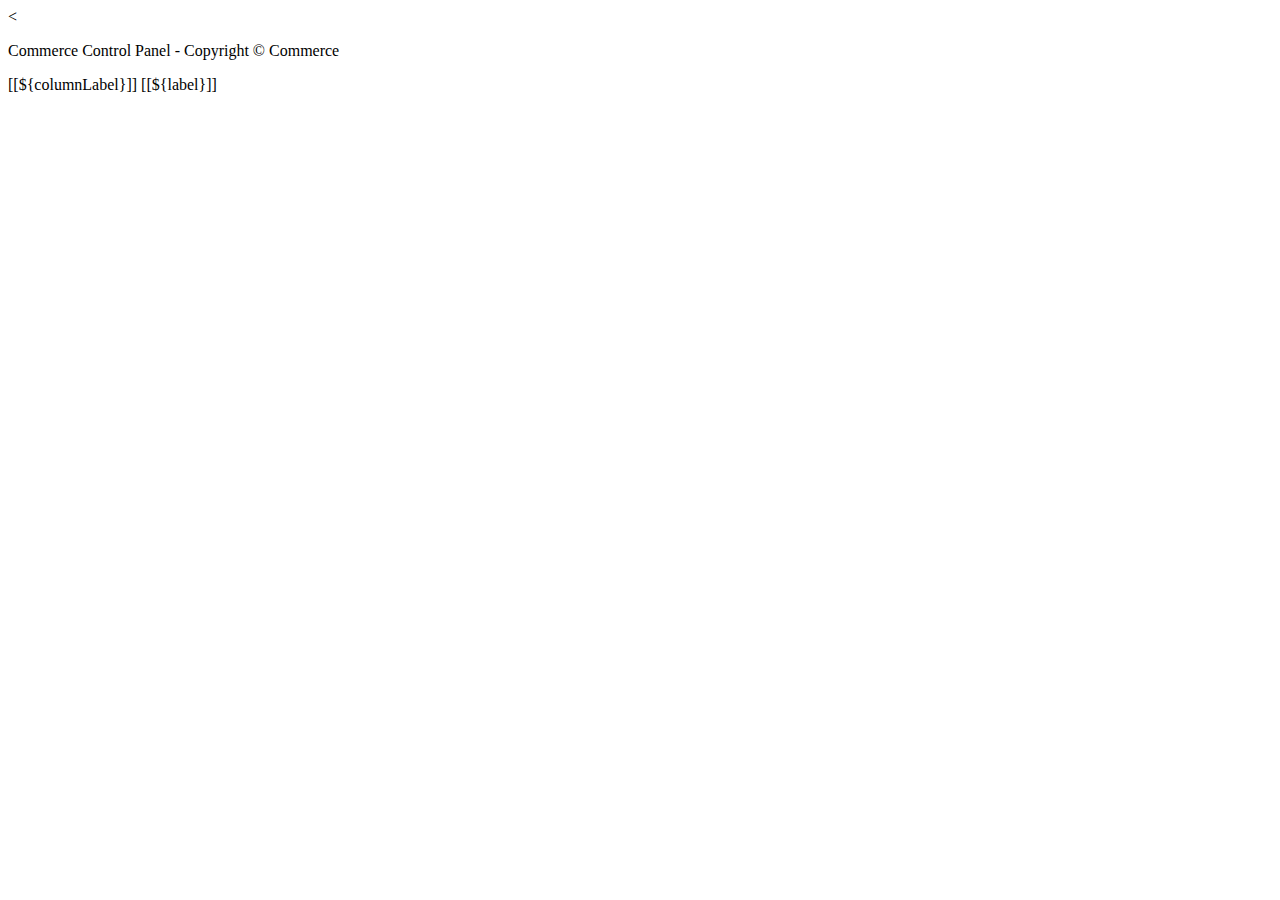
<file: CommerceWebParent/CommerceBackEnd/src/main/resources/templates/fragments.html>
<!DOCTYPE html>
<html  xmlns:th="http://www.thymeleaf.org">
    <head th:fragment="page_head(title)">
        <meta http-equiv="Content-Type" content="text/html; charset=UTF-8">
        <meta name="viewport" content="width=device-width,initial-scale=1.0, minimum-scale=1.0">

        <title>[[${title}]]</title>

        <<link rel="stylesheet" type="text/css" th:href="@{/webjars/bootstrap/css/bootstrap.min.css}" />
        <link rel="stylesheet" type="text/css" th:href="@{/fontawesome/all.css}" />
        <link rel="stylesheet" type="text/css" th:href="@{/style.css}" />
        <script type="text/javascript" th:src="@{/webjars/jquery/jquery.min.js}" ></script>
        <script type="text/javascript" th:src="@{/webjars/bootstrap/js/bootstrap.min.js}" ></script>
        <script type="text/javascript" th:src="@{js/common.js}" ></script>
    </head>
<body>
<div th:fragment="footer" class="text-center">
    <p> Commerce Control Panel - Copyright &copy; Commerce</p>
</div>

<th th:fragment="column_link(fieldName, columnLabel,removeTag)" th:remove="${removeTag}">
    <a class="text-white"
       th:href="@{'/users/page/' + ${currentPage} + '?sortField=' + ${fieldName}  +'&sortDir=' + ${sortField != fieldName ? sortDir : reverseSortDir} + ${keyword != null ? '&keyword=' + keyword : ''}}">
        [[${columnLabel}]]
    </a>
    <span th:if="${sortField == fieldName}"
          th:class="${sortDir == 'asc' ? 'fas fa-sort-up' : 'fas fa-sort-down'}" ></span>
</th>

<a th:fragment="page_link(pageNum, label)"
   class="page-link"
   th:href="@{'/users/page/' + ${pageNum} + '?sortField=' + ${sortField} + '&sortDir=' + ${sortDir} + ${keyword != null ? '&keyword=' + keyword : ''}}">[[${label}]]</a>

    <div th:fragment="user_photos" th:remove="tag">
        <span th:if="${user.photos == null}" class="fas fa-portrait fa-3x icon-silver"></span>
        <img th:if="${user.photos != null}" th:src="@{${user.photosImagePath}}"
             style="width: 100px" />
    </div>

    <div th:fragment="user_status" th:remove="tag">
        <a th:if="${user.enabled == true}" class="fas fa-check-circle fa-2x icon-green"
           th:href="@{'/users/' + ${user.id} + '/enabled/false'}"
           title="Disable this user"
        ></a>

        <a th:if="${user.enabled == false}" class="fas fa-circle fa-2x icon-dark"
           th:href="@{'/users/' + ${user.id} + '/enabled/true'}"
           title="Enable this user"
        ></a>
    </div>

    <div th:fragment="user_actions" th:remove="tag">
        <a class="fas fa-edit fa-2x icon-green" th:href="@{'/users/edit/' + ${user.id}}"
           title="Edit this user"></a>
        &nbsp;
        <a class="fas fa-trash fa-2x icon-dark link-delete"
           th:href="@{'/users/delete/' + ${user.id}}"
           th:userId="${user.id}"
           title="Delete this user"></a>
    </div>
</body>
</html>
</file>
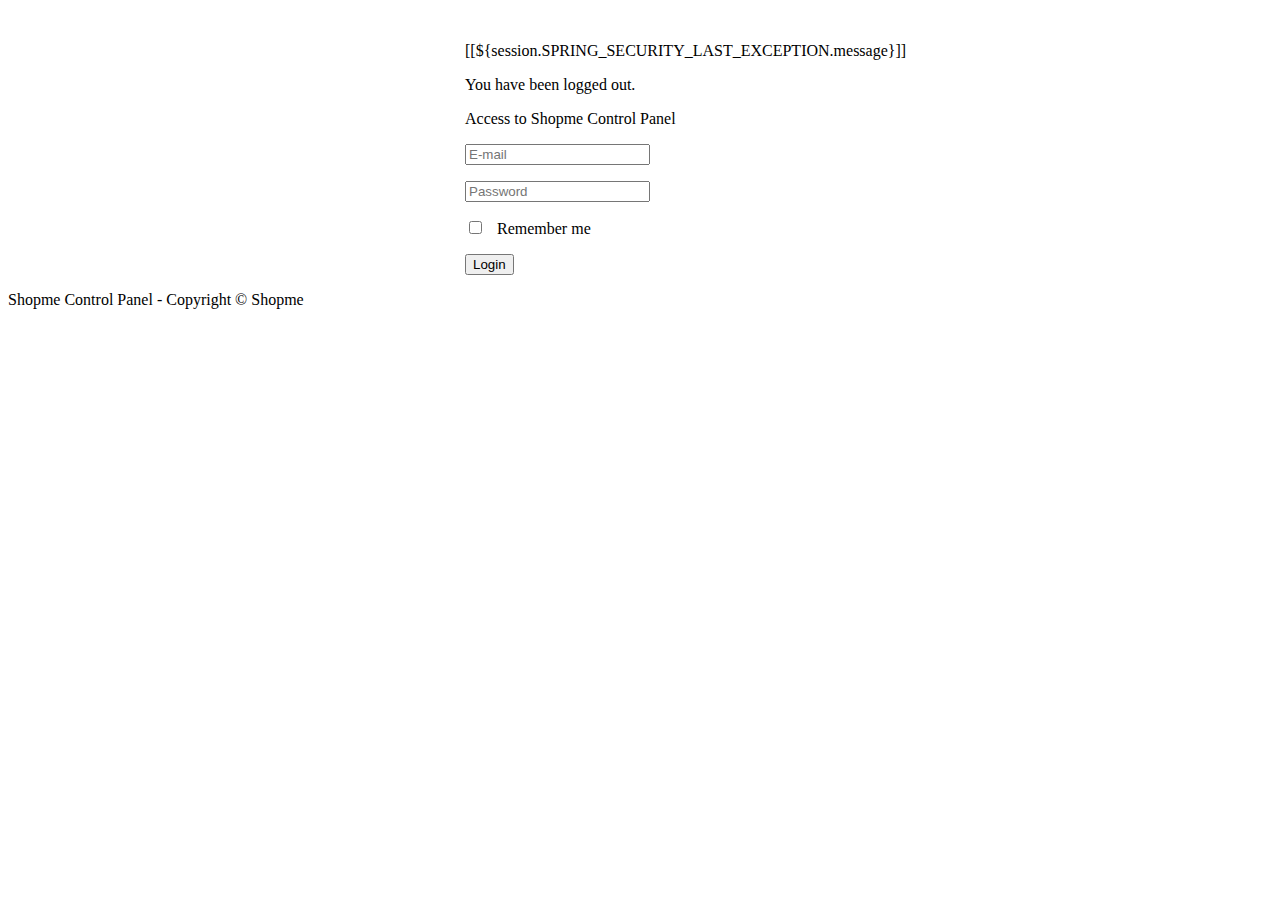
<file: CommerceWebParent/CommerceBackEnd/src/main/resources/templates/login.html>
<!DOCTYPE html>
<html xmlns:th="http://www.thymeleaf.org">
<head>
    <meta http-equiv="Content-Type" content="text/html; charset=UTF-8">
    <meta name="viewport" content="width=device-width,initial-scale=1.0, minimum-scale=1.0">

    <title>Login - Shopme Admin</title>

    <link rel="stylesheet" type="text/css" th:href="@{/webjars/bootstrap/css/bootstrap.min.css}" />
</head>
<body>
<div class="container-fluid text-center">

    <div>
        <img th:src="@{/images/ShopmeAdminBig.png}" />
    </div>

    <form th:action="@{/login}" method="post" style="max-width: 350px; margin: 0 auto">
        <div th:if="${param.error}">
            <p class="text-danger">[[${session.SPRING_SECURITY_LAST_EXCEPTION.message}]]</p>
        </div>
        <div th:if="${param.logout}">
            <p class="text-warning">You have been logged out.</p>
        </div>
        <div class="border border-secondary rounded p-3">
            <p>Access to Shopme Control Panel</p>
            <p>
                <input type="email" name="email" class="form-control" placeholder="E-mail" required />
            </p>
            <p>
                <input type="password" name="password" class="form-control" placeholder="Password" required />
            </p>
            <p>
                <input type="checkbox" name="remember-me" /> &nbsp; Remember me
            </p>
            <p>
                <input type="submit" value="Login" class="btn btn-primary" />
            </p>
        </div>
    </form>

    <div>
        <p>Shopme Control Panel - Copyright &copy; Shopme</p>
    </div>

</div>
</body>
</html>
</file>
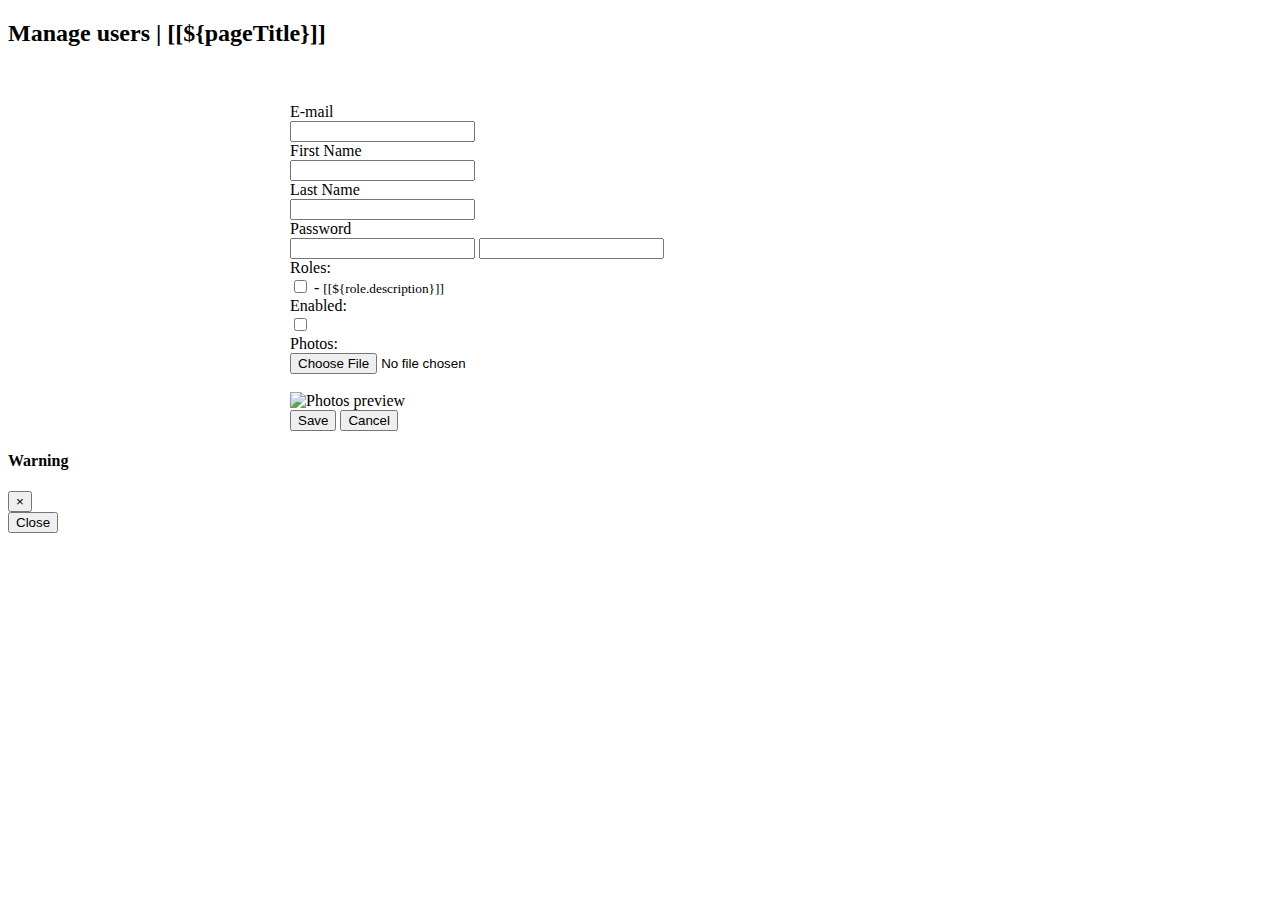
<file: CommerceWebParent/CommerceBackEnd/src/main/resources/templates/user_form.html>
<!DOCTYPE html>
<html xmlns:th="http://www.thymeleaf.org">

<head th:replace="fragments :: page_head(${pageTitle})"></head>
<body>
<div class="container-fluid">
    <div th:replace="navigation :: menu">
    <h2>Manage users | [[${pageTitle}]]</h2>
</div>

<br/>
    <br/>


    <form th:action="@{/users/save}" method="post" style="max-width: 700px; margin: 0 auto"
          enctype="multipart/form-data"
        th:object="${user}" onsubmit="return checkEmailUnique(this);">
        <input type="hidden" th:field="*{id}"/>
        <div class="border border-secondary rounded p-3">
        <div class="form-group row">
            <label class="col-sm-4 col-form-label">E-mail</label>
            <div class="col-sm-8">
                <input type="email" class="form-control" th:field="*{email}" required minlength="8" maxlength="128"/>
            </div>
        </div>
            <div class="form-group row">
                <label class="col-sm-4 col-form-label">First Name</label>
                <div class="col-sm-8">
                    <input type="text" class="form-control" th:field="*{firstName}" required minlength="2" maxlength="45"/>
                </div>
            </div>
            <div class="form-group row">
                <label class="col-sm-4 col-form-label">Last Name</label>
                <div class="col-sm-8">
                    <input type="text" class="form-control" th:field="*{lastName}" required minlength="2" maxlength="45"/>
                </div>
            </div>
            <div class="form-group row">
                <label class="col-sm-4 col-form-label">Password</label>
                <div class="col-sm-8">
                    <input th:if="${user.id == null}" type="password" class="form-control" th:field="*{password}" required minlength="4" maxlength="20"/>
                    <input th:if="${user.id != null}" type="password" class="form-control" th:field="*{password}"  minlength="4" maxlength="20"/>
                </div>
            </div>

            <div class="form-group row">
                <label class="col-sm-4 col-form-label">Roles:</label>
                <div class="col-sm-8">
                    <th:block th:each="role: ${listRoles}">
                        <input type="checkbox" th:field="*{roles}"
                        th:text="${role.name}"
                        th:value="${role.id}"
                        class="m-2"/>
                        - <small>[[${role.description}]]</small>
                        <br/>
                    </th:block>
                </div>
            </div>

            <div class="form-group row">
                <label class="col-sm-4 col-form-label"> Enabled: </label>
                <div class="col-sm-8">
                    <input type="checkbox" th:field="*{enabled}" />
                </div>
            </div>

            <div class="form-group row">
                <label class="col-sm-4 col-form-label"> Photos: </label>
                <div class="col-sm-8">
                    <input type="hidden" th:field="*{photos}">
                    <input type="file" id="fileImage"
                      name="image"     accept="image/png, image/jpeg"
                    class="mb-2"/>
                    <br/>
                    <br/>
                    <img id="thumbnail" alt="Photos preview" th:src="@{${user.photosImagePath}}"
                    class="img-fluid"/>
                </div>
            </div>
            <div class="text-center">
                <input type="submit" value="Save" class="btn btn-primary m-3" />
                <input type="button" value="Cancel" class="btn btn-secondary" id="buttonCancel">
            </div>
        </div>
    </form>

    <div class="modal fade text-center" id="modalDialog">
        <div class="modal-dialog">
            <div class="modal-content">
                <div class="modal-header">
                    <h4 class="modal-title" id="modalTitle"> Warning</h4>
                    <button type="button" class="close" data-dismiss="modal"> &times;</button>
                </div>
                <div class="modal-body">
                    <span id="modalBody"></span>
                </div>
                <div class="modal-footer">
                    <button type="button" class="btn btn-danger" data-dismiss="modal"> Close</button>
                </div>
            </div>
        </div>
    </div>

    <div th:replace="fragments :: footer"></div>
<script type="text/javascript">
    $(document).ready(function () {
        $("#buttonCancel").on("click",function (){
            window.location = "[[@{/users}]]"
        });

        $("#fileImage").change(function () {
           fileSize = this.files[0].size;

           if (fileSize > 1048576) {
               this.setCustomValidity("You must choose an image less than 1MB");
               this.reportValidity();

           } else {
               this.setCustomValidity("");
               showImageThumbnail(this);
           }
        });
    });

    function showImageThumbnail(fileInput) {
        var file = fileInput.files[0];
        var reader = new FileReader();
        reader.onload = function(e) {
            $("#thumbnail").attr("src", e.target.result);
        };
        reader.readAsDataURL(file);
    }

    function checkEmailUnique(form) {
        url = "[[@{/users/check_email}]]";

        userEmail = $("#email").val();
        csrfValue = $("input[name='_csrf']").val();
        userId = $("#id").val();

        params = {id: userId, email: userEmail, _csrf: csrfValue}

        $.post(url, params, function (response) {
            if (response === "OK") {
               form.submit();
            } else if (response === "Duplicated") {
                showModalDialog("Warning", "There is another user having the email" + userEmail);
            } else {
                showModalDialog("Error", "Unknow response from server");
            }
        }).fail(function () {
            showModalDialog("Error", "Could not connect to server");
        });
        return false;
    }

    function showModalDialog(title, message) {
        $("#modalTitle").text(title);
        $("#modalBody").text(message);
        $("#modalDialog").modal();
    }
</script>
</body>
</html>
</file>
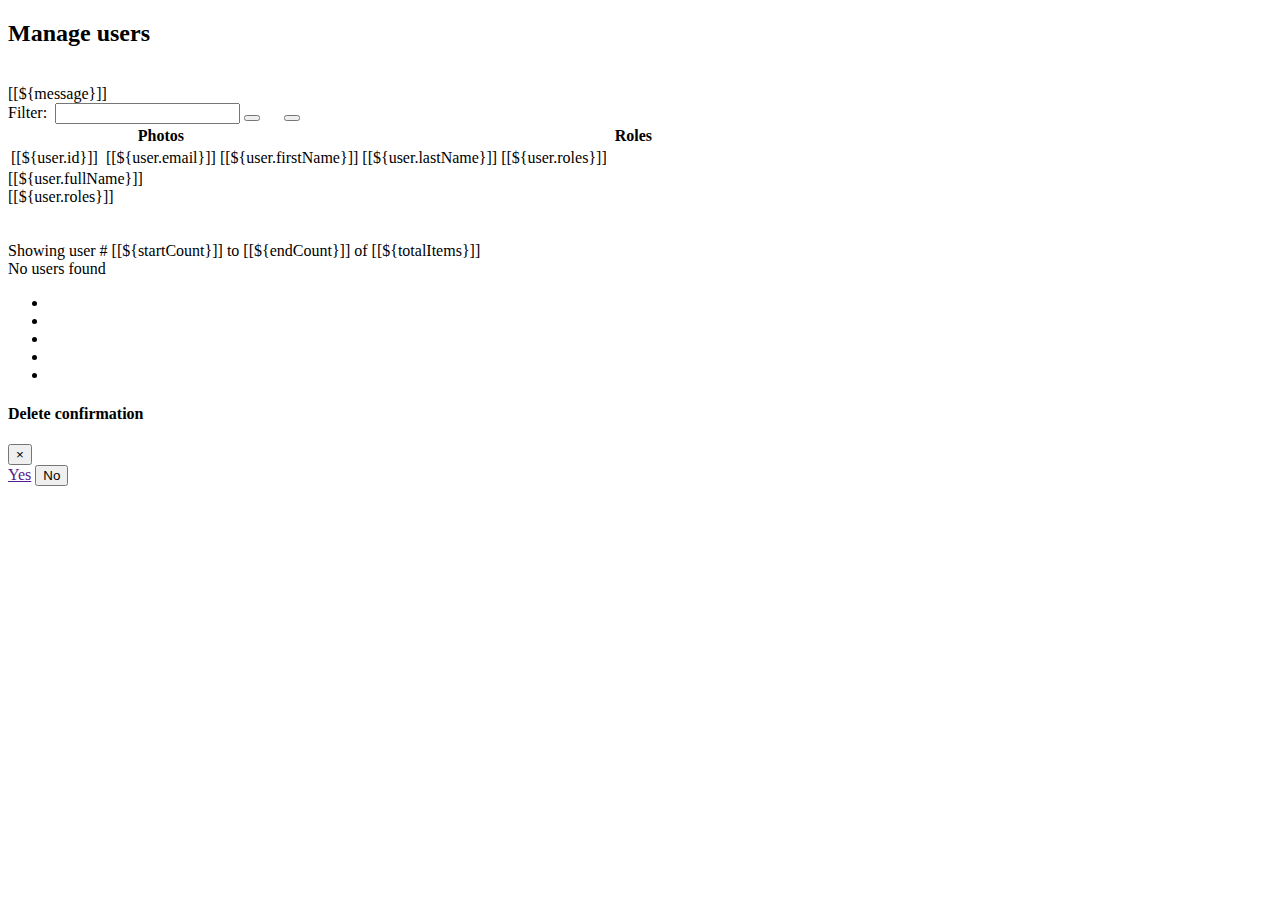
<file: CommerceWebParent/CommerceBackEnd/src/main/resources/templates/users.html>
<!DOCTYPE html>
<html xmlns:th="http://www.thymeleaf.org">
<head th:replace="fragments :: page_head('Commerce Control Panel')"></head>
<body>
<div class="container-fluid">
    <div th:replace="navigation :: menu">
    <div>
    <h2>Manage users</h2>
    <a th:href="@{/users/new}" class="fas fa-user-plus fa-2x icon-dark mr-2"> </a>
    &nbsp;&nbsp;
        <a th:href="@{/users/export/csv}" class="fas fa-file-csv fa-2x icon-dark mr-2"> </a>
        &nbsp;&nbsp;
        <a th:href="@{/users/export/pdf}" class="fas fa-file-pdf fa-2x icon-dark"></a>
    </div>
    <div th:if="${message != null}" class="alert alert-success text-center">
        [[${message}]]
    </div>
</div>
<div>
    <form th:action="@{/users/page/1}" class="form-inline m-3">
        <input type="hidden" name="sortField" th:value="${sortField}" />
        <input type="hidden" name="sortDir" th:value="${sortDir}" />
        Filter:&nbsp;
        <input type="search" name="keyword" th:value="${keyword}" class="form-control" required />
        <button type="submit" class="btn btn-primary">
            <i class="fas fa-search"></i>
        </button>
        &nbsp;&nbsp;
        &nbsp;&nbsp;<button type="button" class="btn btn-secondary" onclick="clearFilter()">
        <i class="fas fa-eraser"></i>
    </button>
    </form>
</div>
<div class="full-details">
<div class="table-responsive-sm container-fluid">
    <table class="table table-bordered table-striped table-hover">
        <thead class="thead-dark">
        <tr>
            <th class="hideable-column">
            <th th:replace="fragments :: column_link('id', 'User ID', 'tag')" />
            </th>
            <th>Photos</th>
            <th class="hideable-column">
            <th th:replace="fragments :: column_link('email', 'E-mail', 'tag')" />
            </th>

            <th th:replace="fragments :: column_link('firstName', 'First Name', 'none')" />
            <th th:replace="fragments :: column_link('lastName', 'Last Name', 'none')" />
            <th>Roles</th>
            <th th:replace="fragments :: column_link('enabled', 'Enabled', 'none')" />
            <th></th>
        </tr>
        </thead>
        <tbody>
        <tbody>
        <tr th:each="user : ${listUsers}">
            <td class="hideable-column">[[${user.id}]]</td>
            <td>
                <div th:replace="fragments :: user_photos" />
            </td>
            <td class="hideable-column">[[${user.email}]]</td>
            <td>[[${user.firstName}]]</td>
            <td>[[${user.lastName}]]</td>
            <td>[[${user.roles}]]</td>
            <td>
                <div th:replace="fragments :: user_status" />
            </td>
            <td>
                <div th:replace="fragments :: user_actions" />
            </td>
        </tr>
        </tbody>
    </table>
</div>
</div>
<div class="less-details">
    <div th:each="user : ${listUsers}" class="row m-1">
        <div class="col-4">
            <div th:replace="fragments :: user_photos" />
        </div>
        <div class="col-8">
            <div>[[${user.fullName}]]</div>
            <div>[[${user.roles}]]</div>
            <div class="mt-2">
                <div th:replace="fragments :: user_status" />
                &nbsp;
                <div th:replace="fragments :: user_actions" />
            </div>
        </div>
        <div>&nbsp;</div>
    </div>
</div>

<div class="text-center m-1" th:if="${totalItems > 0}">
    <span> Showing user # [[${startCount}]] to [[${endCount}]] of [[${totalItems}]] </span>
</div>

<div class="text-center m-1" th:unless="${totalItems > 0}">
    <span> No users found</span>
</div>

<div th:if="${totalPages > 1 }">
    <nav>
        <ul class="pagination justify-content-center flex-wrap">
            <li th:class="${currentPage > 1 ? 'page-item' : 'page-item disabled'}">
                <a th:replace="fragments :: page_link(1, 'First')"></a>
            </li>
            <li th:class="${currentPage > 1 ? 'page-item' : 'page-item disabled'}">
                <a th:replace="fragments :: page_link(${currentPage - 1}, 'Previous')"></a>
            </li>

            <li th:class="${currentPage != i ? 'page-item': 'page-item active'}"
                th:each="i : ${#numbers.sequence(1, totalPages)}">
                <a th:replace="fragments :: page_link(${i}, ${i})"></a>
            </li>

            <li th:class="${currentPage < totalPages ? 'page-item' : 'page-item disabled'}">
                <a th:replace="fragments :: page_link(${currentPage + 1}, 'Next')"></a>
            </li>

            <li th:class="${currentPage < totalPages ? 'page-item' : 'page-item disabled'}">
                <a th:replace="fragments :: page_link(${totalPages}, 'Last')"></a>
            </li>
        </ul>
    </nav>
</div>


<div class="modal fade text-center" id="confirmModal">
    <div class="modal-dialog">
        <div class="modal-content">
            <div class="modal-header">
                <h4 class="modal-title">Delete confirmation</h4>
                <button type="button" class="close" data-dismiss="modal"> &times;</button>
            </div>
            <div class="modal-body">
                <span id="confirmText"></span>
            </div>
            <div class="modal-footer">
                <a class="btn btn-success" href="" id="yesButton">Yes</a>
                <button type="button" class="btn btn-danger" data-dismiss="modal"> No</button>
            </div>
        </div>
    </div>
</div>
<div th:replace="fragments :: footer"></div>
<script type="text/javascript">
    $(document).ready(function() {
        $(".link-delete").on("click", function (e) {
            e.preventDefault();
            link = $(this);
            //alert($(this).attr("href"));
            userId = link.attr("userId");
            $("#yesButton").attr("href", link.attr("href"));
            $("#confirmText").text("Are you sure you want to delete this user ID" + userId);
            $("#confirmModal").modal();
        });
    });
    function clearFilter() {
        window.location = "[[@{/users}]]"
    }
</script>
</body>
</html>
</file>
